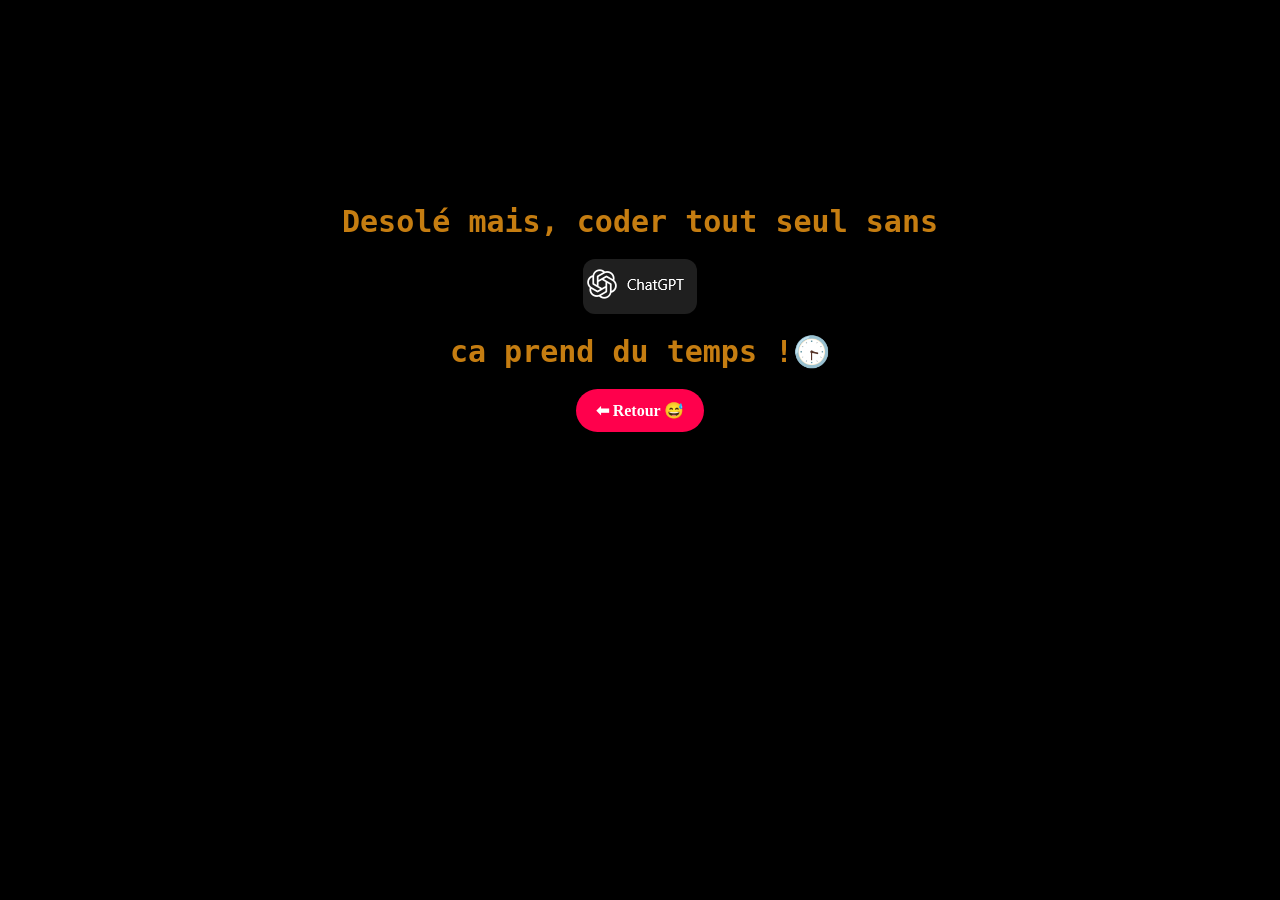
<file: futur.html>
<!doctype html>
<html lang="fr">
  <head>
    <meta charset="UTF-8" />
    <meta name="viewport" content="width=device-width, initial-scale=1.0" />
    <title>futur</title>
    <style>
      body {
        background: #000;
      }
      div {
        height: 600px;
        display: flex;
        flex-direction: column;
        flex-wrap: wrap;
        background: #000;
        justify-content: center;
        align-items: center;
      }
      h1 {
        text-align: center;
        font-size: 30px;
        color: #c57d11;
        font-family: monospace;
      }
      img {
        display: flex;
        border-radius: 12px;
        transition: 0.4s;
        cursor: pointer;
      }
      img:hover {
        border: 1px solid aqua;
        scale: 1.09;
      }
      div a {
        background: #ff004c;
        padding: 12px 20px;
        border-radius: 25px;
        color: white;
        text-decoration: none;
        font-weight: bold;
        transition: 0.3s;
      }
      div a:hover {
        scale: 1.09;
        color: aqua;
        background: #000;
      }
    </style>
  </head>
  <body>
    <div>
      <h1>Desolé mais, coder tout seul sans</h1>
      <img src="gpt.png" alt="" />
      <h1>ca prend du temps !🕞</h1>
      <a href="galerie.html">⬅  Retour 😅</a>
    </div>
  </body>
  <script>
    alert("Page pas encore disponible 😅");
  </script>
</html>
</file>
